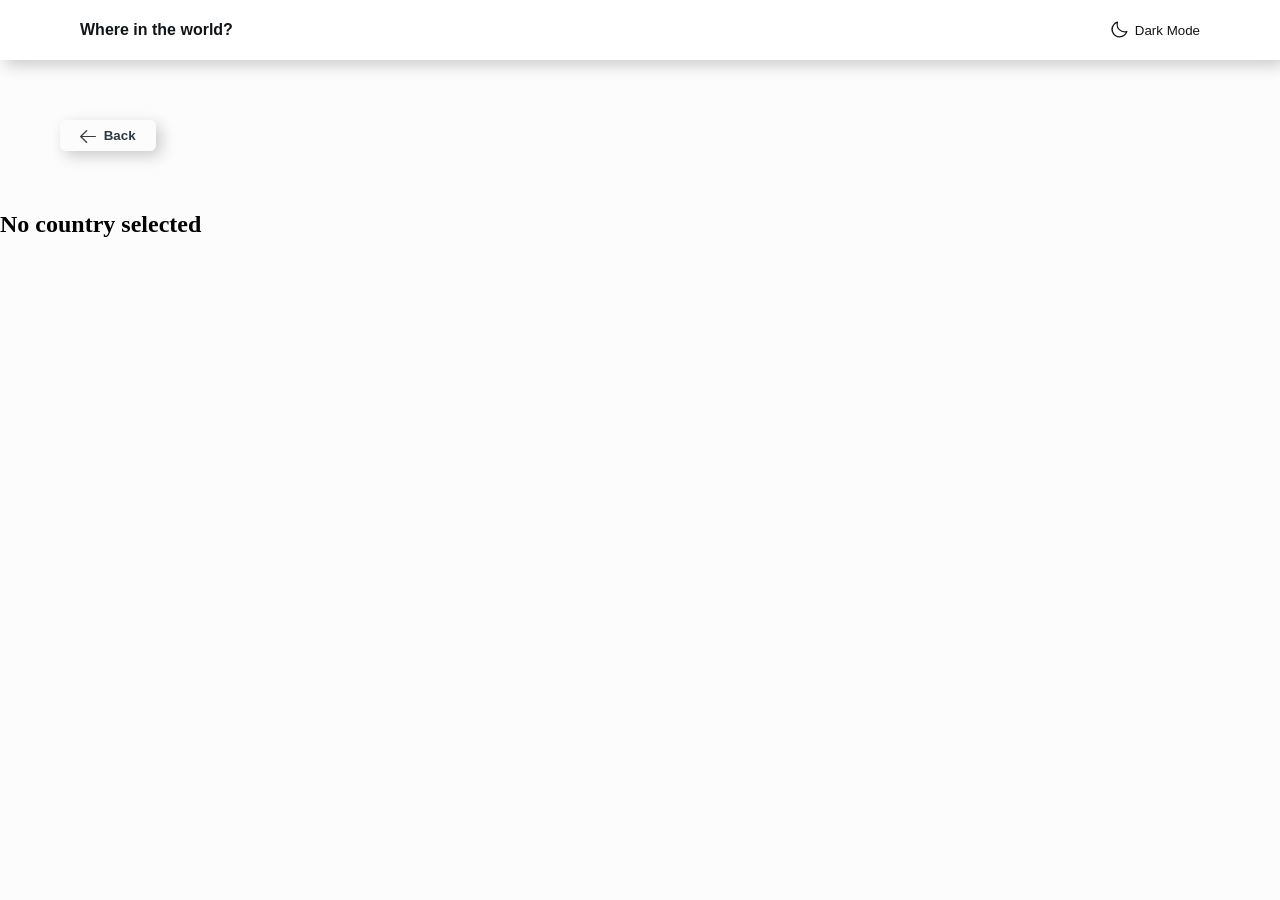
<file: detail.html>
<!DOCTYPE html>
<html lang="en">
<head>
    <meta charset="UTF-8">
    <meta name="viewport" content="width=device-width, initial-scale=1.0">
    <link rel="stylesheet" href="detail.css">
    <title>Detail Page</title>
</head>
<body>
  <main>
      <header class="header">
        <div class="logo">
          <p class="header-text">Where in the world?</p>
        </div>
      
        <div class="toggle-btn-container">
          <button class="toggle-bg-btn">
            <img src="/assets/moon.svg" alt="Moon icon" 
            class="moon-icon" id="theme-icon">
            <span class="toggle-text">Dark Mode</span>
          </button>
        </div>
      </header>

        <div class="btn-container">
          <button class="back-btn btn">
            <span><img class="back-btn-icon" src="/assets/back.png" alt=""></span>
            <a href="index.html">Back</a>
          </button>
        </div>
        <section class="display-country">
        
        </section>

  </main>

  <script type="module" src="detail.js"></script>
</body>
</html>
</file>
<file: detail.css>
* {
  margin: 0;
  padding: 0;
  box-sizing: border-box;
}
 
:root {
  --Blue900-DarkModeElements: hsl(209, 23%, 22%);
  --Blue950-DarkModeBackground: hsl(207, 26%, 17%);
  --Grey950LightModeText: hsl(200, 15%, 8%);
  --Grey400LightModeInput: hsl(0, 0%, 50%);
  --Grey50LightModeBackground: hsl(0, 0%, 99%);
  --WhiteDarkModeTextLightModeElements: hsl(0, 0%, 100%);
  --HomePageFontSize: 14px;
  --HomePageFontSize: 16px;
  --FontWeights1: 300;
  --FontWeights1: 300;
  --FontWeights1: 600;
  --FontWeights1: 800;
  --MainFont: "Nunito Sans", sans-serif;
}

.dark-mode {
  --Blue900-DarkModeElements: hsl(209, 23%, 22%);
  --Grey950LightModeText: hsl(0, 0%, 100%);
  background-color: var(--Blue950-DarkModeBackground);
  --WhiteDarkModeTextLightModeElements: hsl(0, 0%, 100%);
  --Grey50LightModeBackground: #3a3a3a;
  --Grey950LightModeText: hsl(0, 0%, 100%);
  --WhiteDarkModeTextLightModeElements: hsl(207, 26%, 17%);
  color: var(--WhiteDarkModeTextLightModeElements);
    --Grey950LightModeText: #fff;
    --Grey50LightModeBackground: hsl(207, 26%, 17%);
    --Blue900-DarkModeElements: #fff;

    .back-btn-icon {
      filter:  brightness(0) invert(1);
    }
}

body {
  max-width: 1440px;
  width: 100%;
  background-color: var(--Grey50LightModeBackground);
}

.header {
  display: flex;
  justify-content: space-between;
  align-items: center;
  height: 60px;
  background-color: var(--WhiteDarkModeTextLightModeElements);
  box-shadow: 5px 5px 15px 0px rgba(0, 0, 0, 0.20);
}

.header-text {
  font-family: var(--MainFont);
  font-weight: bold;
  margin-left: 80px;
  color: var(--Grey950LightModeText)
}

.toggle-bg-btn {
  background-color: transparent;
  border: none;
  display: flex;
  align-items: center;
  display: flex;
  align-items: center;
  gap: 6px;
  margin-right: 80px;
  cursor: pointer;
}

.moon-icon {
  width: 20px;
}

.toggle-bg-btn {
  background-color: transparent;
  border: none;
  display: flex;
  align-items: center;
  display: flex;
  align-items: center;
  gap: 6px;
  margin-right: 80px;
  cursor: pointer;
  color: var(--Grey950LightModeText);
}

.back-btn {
  margin: 60px 0;
  padding: 8px 20px;
  background-color: var(--Grey50LightModeBackground);
  border: none;
  box-shadow: 5px 5px 15px 0px rgba(0, 0, 0, 0.20);
  border-radius: 6px;
  color: var(--Grey950LightModeText);
}

.btn-container {
  margin-left: 60px;
} 
.back-btn > a {
  text-decoration: none;
  color: var(--Blue900-DarkModeElements);
  font-weight: 600;
  font-size: 1em;
  font-family: var(--MainFont);
}

.back-btn img {
  width: 20px;
  vertical-align: middle;
  padding-right: 4px;
}

.country-details {
  display: flex;
  margin: 0;
}

.country-flag {
  width: 500px;
  object-fit: cover;
  border-top-left-radius: 5px;
}

.country-details {
  display: flex;
  align-items: center;
  gap: 60px;
  margin: 40px 40px;
}

.countries-content {
  display: flex;
  align-items: center;
  gap: 80px;
  margin-bottom: 3em;
}

.country-content>div {
  margin-bottom: 24px;
}

.country-name {
  font-family: var(--MainFont);
  margin: 20px 0;
  color: var(--Grey950LightModeText);
}

.countries-content  p {
  font-family: var(--MainFont);
  color: var(--Grey950LightModeText);
  margin: 10px 0;
}

.capital {
  font-family: var(--MainFont);
  color: var(--Grey950LightModeText);
}

.countries-title {
  font-family: var(--MainFont);
  color: var(--Grey950LightModeText);
}

.border-country {
 font-family: var(--MainFont);
 font-size: .9em;
  margin: 3px 2px;
  padding: 4px 16px;
  box-shadow: 5px 5px 15px 0px rgba(0, 0, 0, 0.20);
  background-color: var(--Grey50LightModeBackground);
  font-size: 1em;
  border-radius: 6px;
}


@media screen and (max-width: 375px) {
  .header {
    width: 100%;
    max-width: 100%;
    padding: 20px 0;
  }
  
  .header-text {
    font-size: 1em;
     margin: 20px;
  }
  .header-text {
    margin-left: 20px;
  }

  .toggle-bg-btn {
    margin-right: 20px;
  }

  .toggle-bg-btn {
    margin-right: 20px;
  }

  .btn-container {
    margin-left: 20px;
  }

  .country-details {
    flex-direction: column;
    margin:  0 20px;
  }

  .country-flag {
    width: 100%;
  }

  .countries-content {
      flex-direction: column;
      align-items: flex-start;
      margin: 20px auto;
      gap: 40px;
  }

  .countries-title > strong {
    display: block;
    margin: 20px 0;
  }

  .border-country {
    margin: 20px 0;
    line-height: 2.4;
  }
}
</file>
